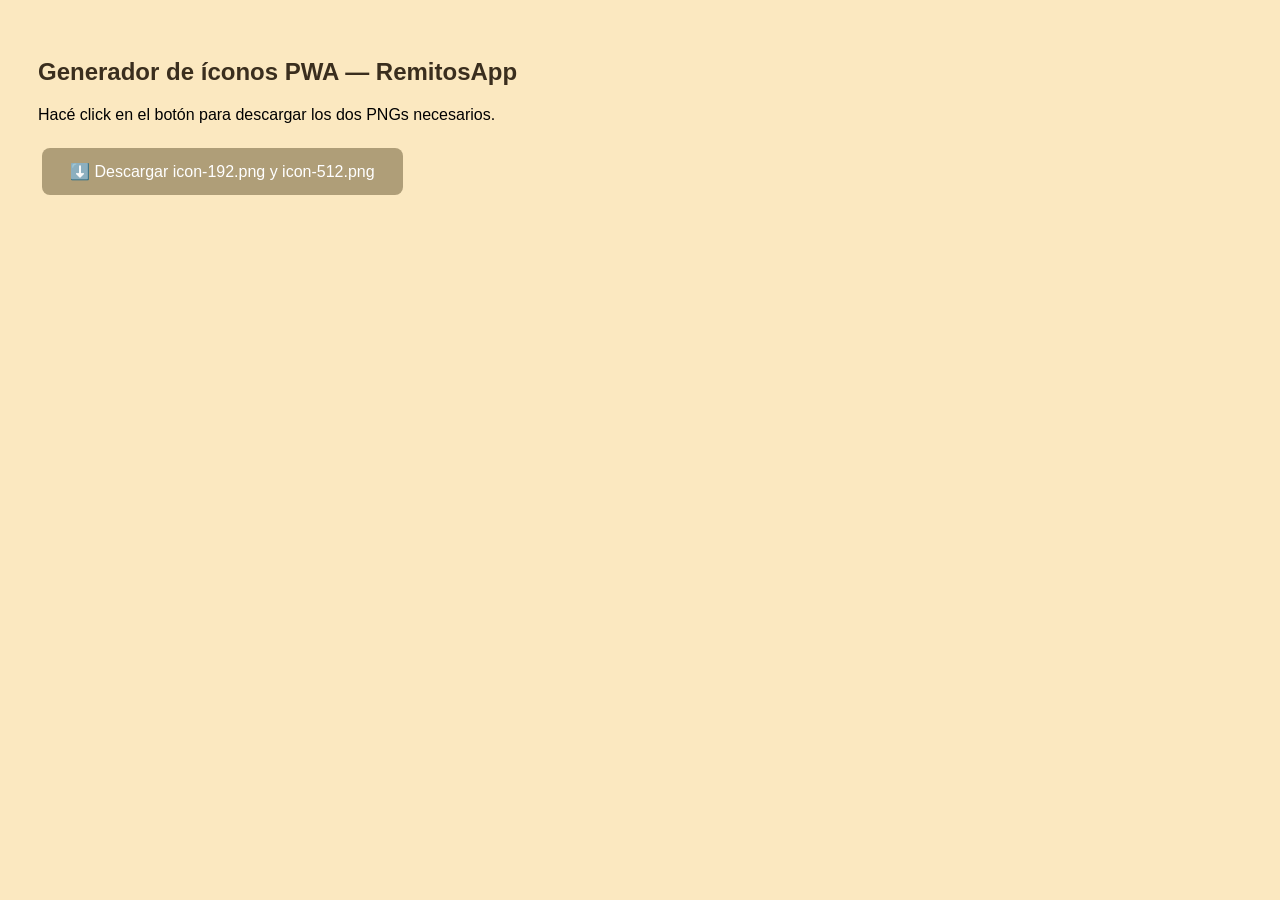
<file: icons/generar-iconos.html>
<!DOCTYPE html>
<html lang="es">
<head>
  <meta charset="UTF-8">
  <title>Generador de íconos PNG</title>
  <style>
    body { font-family: sans-serif; padding: 30px; background: #fbe8c0; }
    h2 { color: #3a2e1e; }
    button {
      background: #af9e78; color: white; border: none;
      padding: 14px 28px; font-size: 16px; border-radius: 8px;
      cursor: pointer; margin: 8px 4px;
    }
    button:hover { background: #8a7d5e; }
    canvas { display: none; }
    #estado { margin-top: 16px; color: #3a2e1e; font-weight: bold; }
  </style>
</head>
<body>
  <h2>Generador de íconos PWA — RemitosApp</h2>
  <p>Hacé click en el botón para descargar los dos PNGs necesarios.</p>
  <button onclick="generarTodos()">⬇️ Descargar icon-192.png y icon-512.png</button>
  <div id="estado"></div>
  <canvas id="c"></canvas>

  <script>
    const svgSrc = `<svg xmlns="http://www.w3.org/2000/svg" viewBox="0 0 512 512">
      <rect width="512" height="512" rx="96" fill="#af9e78"/>
      <rect x="58" y="178" width="232" height="152" rx="16" fill="white"/>
      <rect x="58" y="218" width="232" height="6" rx="3" fill="#e8d6ae"/>
      <rect x="58" y="258" width="232" height="6" rx="3" fill="#e8d6ae"/>
      <rect x="58" y="298" width="232" height="6" rx="3" fill="#e8d6ae"/>
      <path d="M290 222 L290 330 L424 330 L424 268 L386 222 Z" fill="white"/>
      <path d="M300 232 L300 284 L378 284 L378 258 L358 232 Z" fill="#fbe8c0"/>
      <circle cx="128" cy="354" r="42" fill="#3a2e1e"/>
      <circle cx="128" cy="354" r="22" fill="#c2b18a"/>
      <circle cx="128" cy="354" r="8" fill="#3a2e1e"/>
      <circle cx="370" cy="354" r="42" fill="#3a2e1e"/>
      <circle cx="370" cy="354" r="22" fill="#c2b18a"/>
      <circle cx="370" cy="354" r="8" fill="#3a2e1e"/>
      <rect x="58" y="326" width="366" height="14" rx="6" fill="#e8d6ae"/>
      <rect x="408" y="290" width="16" height="40" rx="4" fill="#e8d6ae"/>
    </svg>`;

    function generarPNG(size, nombre) {
      return new Promise(resolve => {
        const canvas = document.getElementById('c');
        canvas.width = size;
        canvas.height = size;
        const ctx = canvas.getContext('2d');
        const blob = new Blob([svgSrc], { type: 'image/svg+xml' });
        const url = URL.createObjectURL(blob);
        const img = new Image();
        img.onload = () => {
          ctx.clearRect(0, 0, size, size);
          ctx.drawImage(img, 0, 0, size, size);
          URL.revokeObjectURL(url);
          canvas.toBlob(pngBlob => {
            const a = document.createElement('a');
            a.href = URL.createObjectURL(pngBlob);
            a.download = nombre;
            a.click();
            resolve();
          }, 'image/png');
        };
        img.src = url;
      });
    }

    async function generarTodos() {
      document.getElementById('estado').textContent = 'Generando...';
      await generarPNG(192, 'icon-192.png');
      await new Promise(r => setTimeout(r, 500));
      await generarPNG(512, 'icon-512.png');
      document.getElementById('estado').textContent = '✅ Listo! Mové los dos PNG a esta carpeta (icons/) y recargá.';
    }
  </script>
</body>
</html>
</file>
